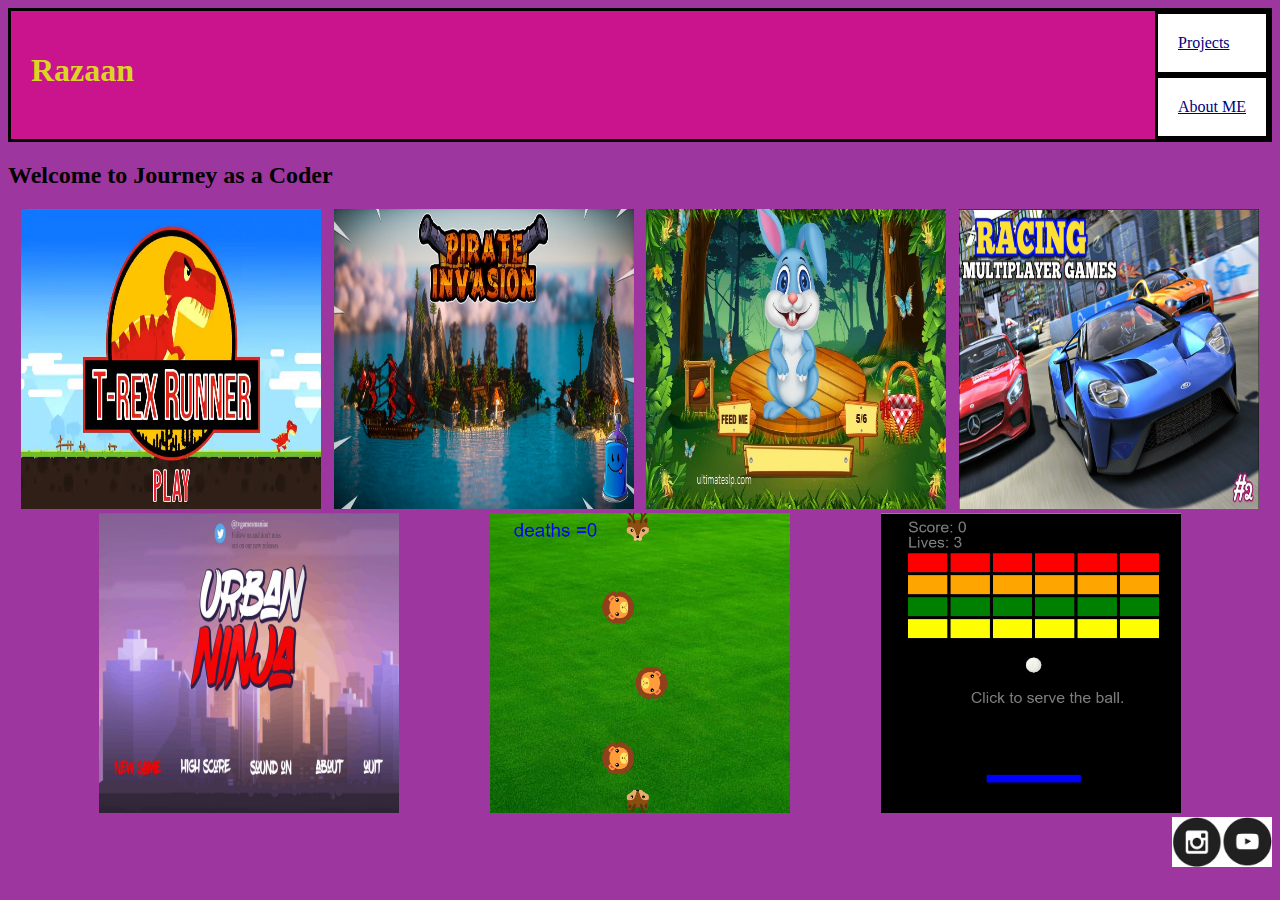
<file: index.html>
<!DOCTYPE html>
<html>
    <head>
        <title>MY Portfolio</title>
        
        <link rel="stylesheet" type="text/css" href="style.css"/>

        
    </head>
    <body>

        <div class="header">
            <h1>Razaan</h1>
            <div class="links">
            <div class="press">
                <a href="index.html">Projects</a>
            </div>
            <div class="push">
                <a href="About_ME.html">About ME</a>
            </div>
        </div>  
        </div>

        <h2>Welcome to Journey as a Coder</h2>
        <div class="gamez">
           <div class="item">
                <a href="https://aisharazaan.github.io/trex-/"><img src="TrexGame.webp" width=300 height=300/></a>
                <p>Trex Runner Game</p>
            </div>
            <div class="item"> 
                <a href="https://aisharazaan.github.io/class-28-/"><img src="Pirate invasion.jpg"width=300 height=300/></a>
                <p>Pirate Invasion Game</p>
            </div>
            <div class="item">
                <a href="https://aisharazaan.github.io/class-33/"><img src="feed the bunny.jpg"width=300 height=300/></a>
                <p>Feed the Bunny Game</p>
            </div>
            <div class="item">
                <a href="https://aisharazaan.github.io/class-42/"><img src="multiplayer car racing game.jpg"width=300 height=300/></a>
                <p>Multiplayer car racing Game</p>
            </div>
            <div class="item">
                <a href="https://aisharazaan.github.io/urban-ninja/"><img src="Urban Ninja.jpg"width=300 height=300/></a>
                <p>Urban Ninja</p>
            </div>
            <div class="item">
                <a href="https://studio.code.org/projects/gamelab/HCWCCd7ElC3Ttz0O2un9B5iraaKlhrJnp0V9EYZ7MHs"><img src="Hardest game.png"width=300 height=300/></a>
                <p>Worlds Hardest Game</p>
            </div>
            <div class="item">
                <a href="https://studio.code.org/projects/gamelab/YHj-mCdRM-unst81b-U69tSlxYmrUBetHvEdMJjemBk"><img src="Breakout game.png"width=300 height=300/></a>
                <p>Breakout Game</p>
            </div>
        </div>

        <div class="footer">
            <a href=""><img src="insta.png" width=50 height=50/></a>
            <a href=""><img src="youtube.png" width=50 height=50/></a>
        </div>
    </body>
</html>
</file>
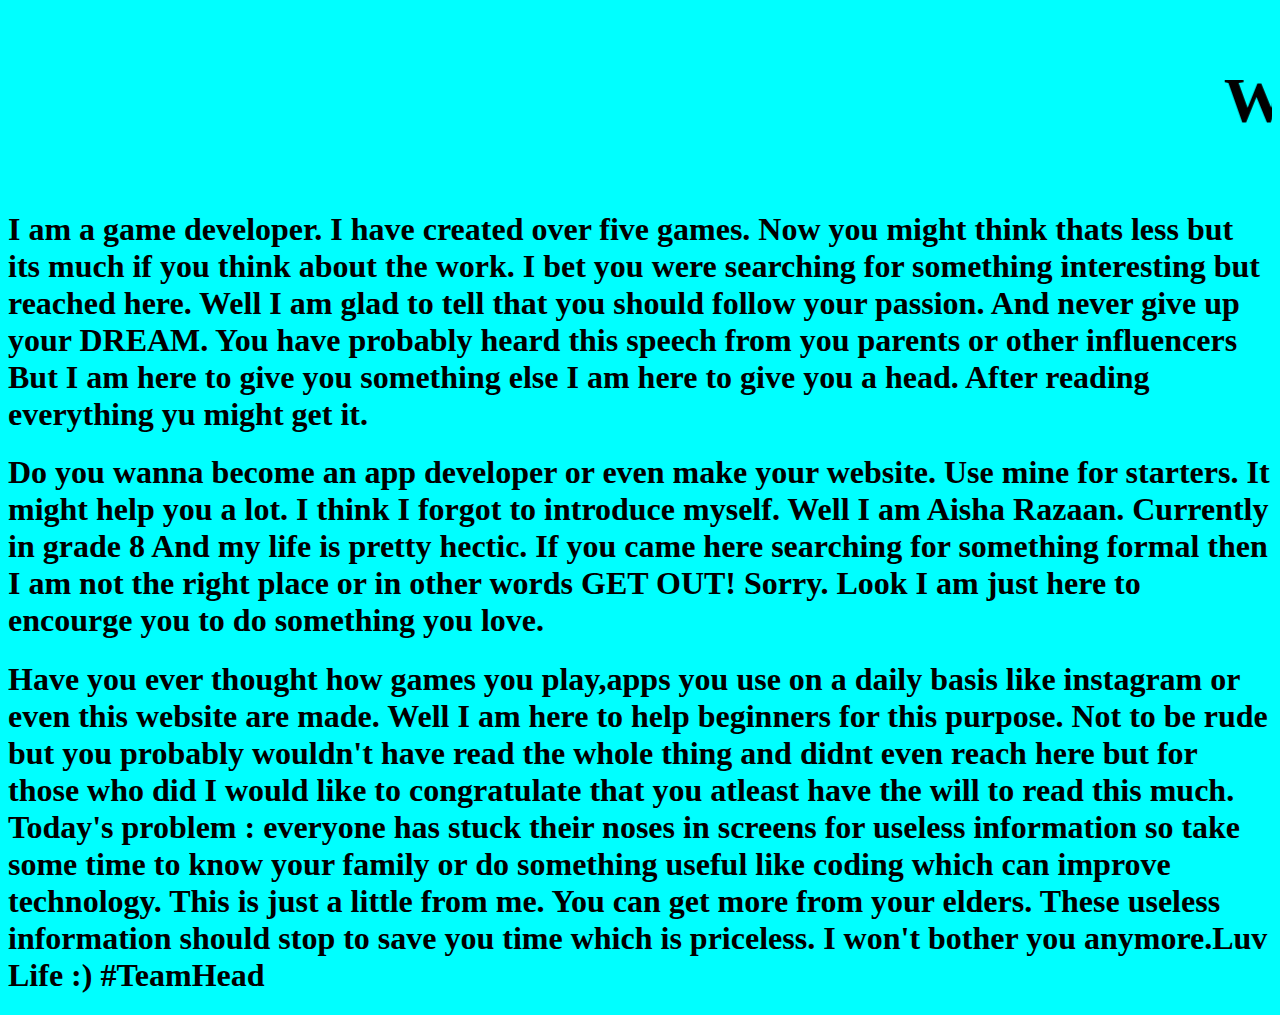
<file: About_ME.html>
<!DOCTYPE html>
<html>
    <head>
        <title>MEE</title>
    </head>
    <body>
        <style type="text/css">
            body{background-color:aqua}
            </style>
            <head>
            <body>
            <h1>
            <marquee>
            <h1> Welcome to my Portfolio!!</h1>
            </marquee>
        
        </h1>
        <p>
          <h1> 
            I am a game developer. I have created over five games. Now you might think thats less but its much if you think about the work. I bet you were 
             searching for something interesting but reached here. Well I am glad to tell that you should follow your passion. And never give up your DREAM. You have probably heard this speech from you parents or other influencers 
             But I am here to give you something else I am here to give you a head. After reading everything yu might get it.
         </h1> 
        <h1>
             Do you wanna become an app developer or even make your website. Use mine for starters. It might help you a lot. I think I forgot to introduce myself. Well I am Aisha Razaan. Currently in grade 8 And
             my life is pretty hectic. If you came here searching for something formal then I am not the right place or in other words GET OUT! Sorry. Look 
             I am just here to encourge you to do something you love. 
        </h1>
        <h1>
             Have you ever thought how games you play,apps you use on a daily basis like instagram or even this website are made. Well I am here to help beginners for
             this purpose. Not to be rude but you probably wouldn't have read the whole thing and didnt even reach here but for those who did I would like to congratulate 
             that you atleast have the will to read this much. Today's problem : everyone has stuck their noses in screens for useless information so take some time 
             to know your family or do something useful like coding which can improve technology. This is just a little from me. You can get more from your elders. 
             These useless information should stop to save you time which is priceless. I won't bother you anymore.Luv Life :)  #TeamHead
        </h1>
    </p>
</body>
</html>
</file>
<file: style.css>
h1{
    color:rgb(220, 211, 39);
    padding-left:20px;
    padding-top: 20px;
}
.header{
    border:solid;
    background-color: rgb(201, 20, 141);
    display : flex;
    justify-content:space-between;
}
.gamez{
    display:flex;
    flex-wrap:wrap;
    justify-content:space-evenly;
}
.footer{
    display:flex;
    justify-content: flex-end;
}
p{
    text-align: center;
    font-size:x-large;
    color:#ffffff;
}
.press{
    border:solid;
    background-color: white;
    padding: 20px;
}
.push{
    border:solid;
    background-color: white;
    padding: 20px;
    display:flex;
    justify-content:last flex-end ;
}
body{
    background-color:#9e36a0 ;
}
a:link{
    color:#000080;
}
a:visited{
    color:darkorange;
}
.item{
    position:relative;
}
.item p{
    position:absolute;
    top: 30%;
    left: 15%;
    opacity: 0;
}
.item:hover p{
    opacity:1;
}
.item:hover img{
    opacity:0.25;
}
</file>
